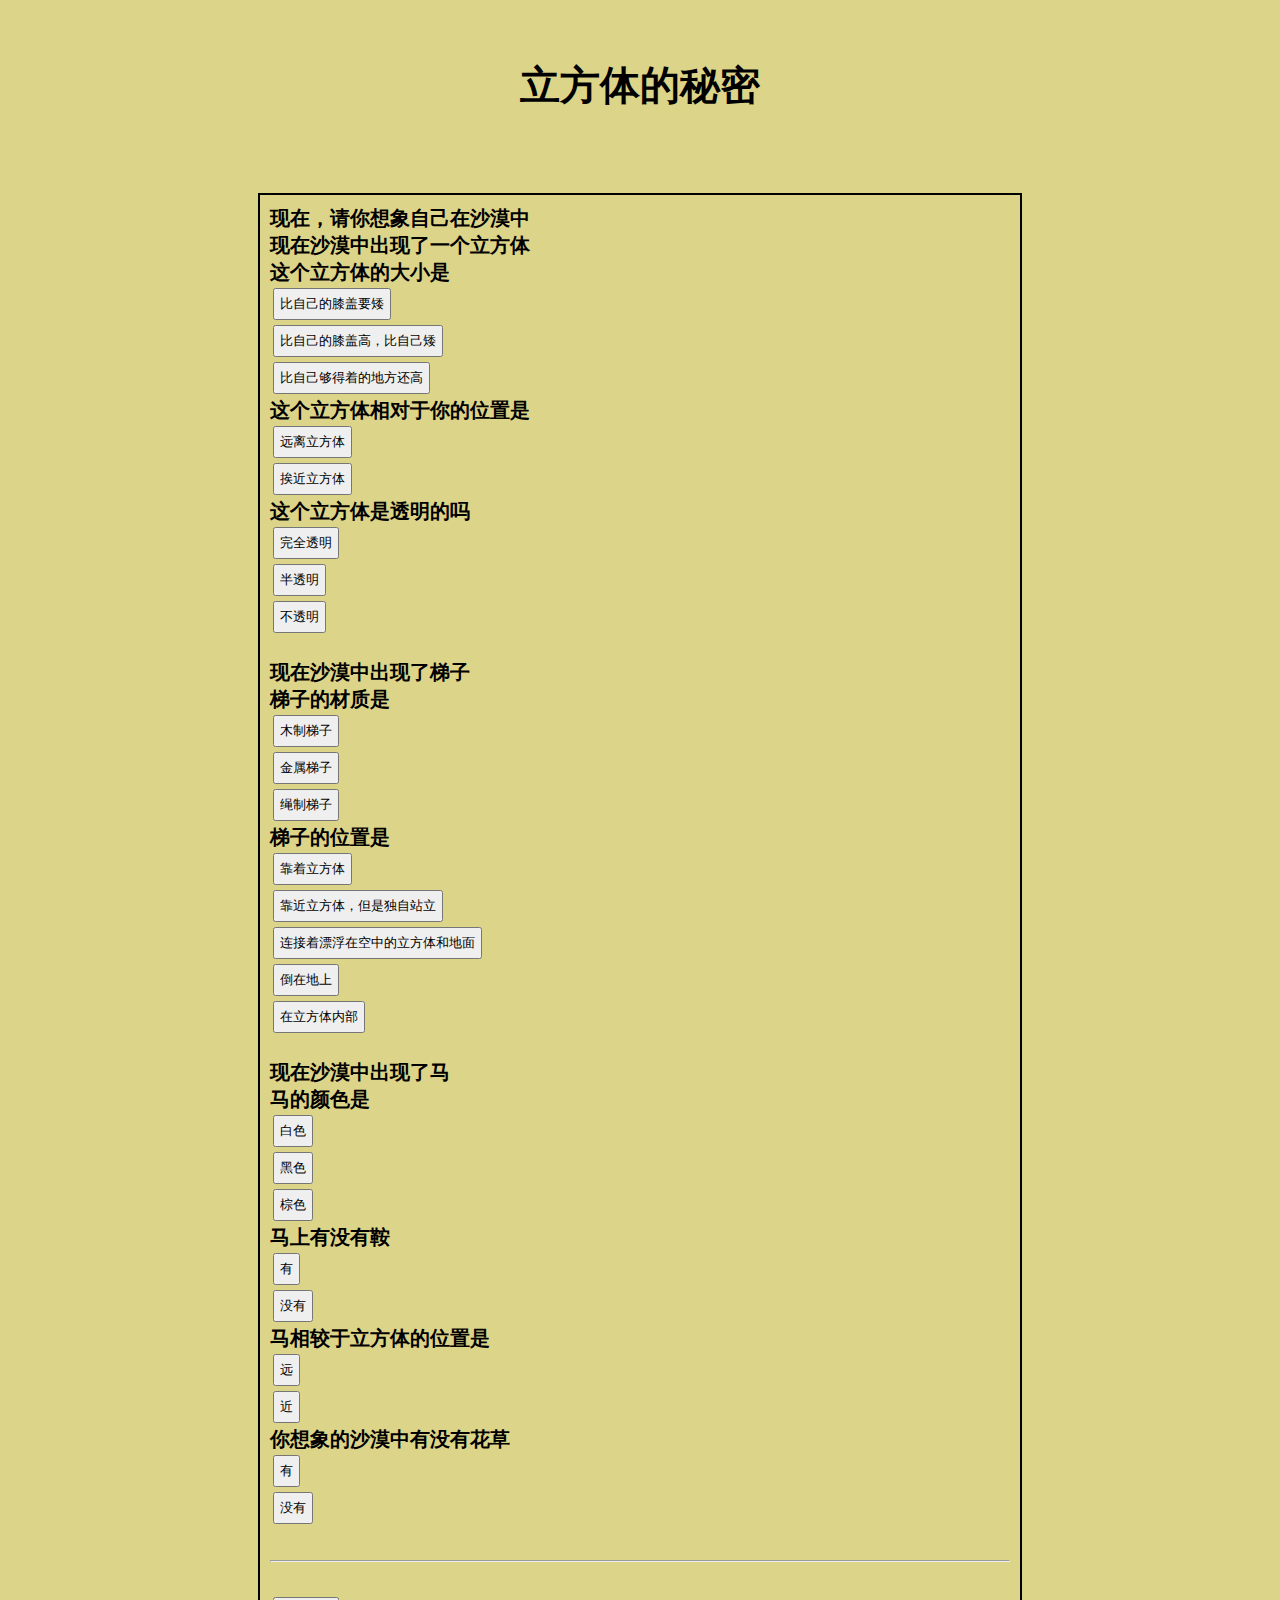
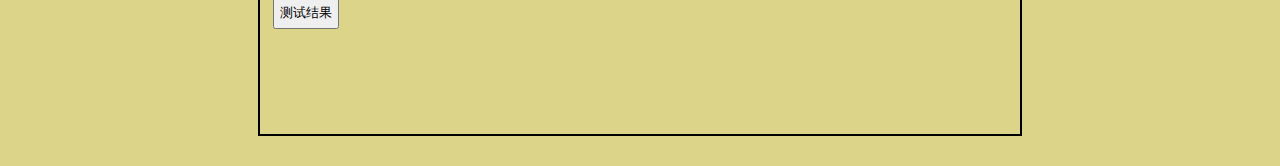
<file: 立方体的秘密.html>
<!DOCTYPE html>
<html>
<head>
  <title>立方体的秘密</title>
  <style>
  body {
    padding-left: 11em;
    padding-right: 11em;
    font-family: Georgia, "Times New Roman",
    Times, serif;
    font-weight: bold;
    font-size: 20px;
    color: black;
    background-color: #DCD488
  }
  .container {
    position: relative;
    margin:30px;
    border:solid 2px black;
    padding:10px;
  }
  h1 {
    text-align: center;
  }
  button {
    margin: 2.5px;
    padding: 5px;
  }
  </style>
  <script>
  var btns = document.getElementsByTagName('button');
  for (var i = 0; i < btns.length; i++) {
    btns[i].onclick = function(){
      for (var i = 0; i< btns.length; i++){
        btns[i].style.backgroundColor = '';
      }
      this.style.backgroundColor = 'red';
    }
  }
  function xiao(){
    daxiao = "你是一个谦虚、关注他人的人，让人容易亲近，但同时你可能也有一点胆怯和自卑。"
  }
  function zhong(){
    daxiao = "你是一个较为平衡的人，不自负也不自卑，保有自己自尊的同时对他人十分热情。"
  }
  function da(){
    daxiao = "你是一个自信慷慨的人，有抱负，爱冒险，但是可能有一点利己，对于自己人生或周边事物的支配欲较强。"
  }

  function yuan(){
    juli = "你在行动之前会考虑，会自我观察，行为模式相对更加理性、克己，对未来有比较清晰的规划。同时，你会更喜欢独处的时光，喜欢独自一人去探索世界。"
  }
  function jin(){
    juli = "你是一个比较感性的人，比较容易受情绪影响，也更喜欢用情感去体验生活，永远活在当下。同时，你比较喜欢社交，喜欢同伴，有比较多的朋友。"
  }


  function wanquan(){
    touming = "你是一个直率，不隐藏的人，往往会即刻把自己的真实想法或情感表露出来。"
  }
  function ban(){
    touming = "你拥有迷人的神秘感，时而表露自我，时而保守隐私，忽近忽远，可能连你自己也捉摸不透。"
  }
  function bu(){
    touming = "你比较注重保护自己的隐私，比较慢的才能信任他人，表露自我。"
  }

  function mutou(){
    caizhi = "你的朋友或者同事大多都是暖心的，与你真诚相待，但是如果梯子摇摇晃晃或者出现破损，则表示你们的关系可能出现了问题或者正在疏远。"
  }
  function jinshu(){
    caizhi = "你的朋友或同事大多能力强大，可以给你提供你想要的帮助，十分可靠，但相反的你们的关系可能也会比较利益化，缺少情感交流。"
  }
  function shengzhi(){
    caizhi = "你的朋友比较灵活多变，你比较热衷于探索自己的生活，在不同的生活阶段拥有不同的朋友。"
  }

  function kaozhe(){
    weizhi = "你和你的朋友相互依靠，相互理解，关系紧密。"
  }
  function duli(){
    weizhi = "你在朋友相处中习惯保持一定的距离，不希望他们过多的介入自己的生活。"
  }
  function lianjie(){
    weizhi = "你的朋友们可以帮助你成长，或者在帮助你实现梦想。"
  }
  function daozhe(){
    weizhi = "你的朋友们可能多躺平，活在自己的舒适区当中。"
  }
  function limian(){
    weizhi = "你十分信赖你的朋友，你的朋友可能对你知根知底，但同时你对你朋友的忠诚度和占有欲较高。"
  }

  function bai(){
    yanse = "你比较重视伴侣的信任和忠诚，希望伴侣对自己忠贞不二。"
  }
  function hei(){
    yanse = "你希望你的伴侣成熟有魅力，且能够主导你们的关系。"
  }
  function zong(){
    yanse = "你希望你的伴侣对你温柔，相处舒适。"
  }

  function youan(){
    an = "你对你的伴侣掌控欲和占有欲比较强，希望对方为自己掌控。"
  }
  function meiyouan(){
    an = "你对伴侣的占有欲较小，希望双方都有自己的生活空间与自由。"
  }

  function mayuan(){
    maweizhi = "爱情在你的生活当中并不是那么重要，你的人生有其他更重要的事物需要你付出精力。"
  }
  function majin(){
    maweizhi = "爱情在你的生活当中很重要，你渴望通过爱情填满生活。"
  }

  function youhua(){
    hua = "你的爱情有结果，可能是孩子，也可能是共同的爱好或是宠物等等。"
  }
  function meiyouhua(){
    hua = "你对待爱情更加注重过程，没有那么在意爱情的结果。"
  }

  function ceshijieguo(){
    document.getElementById('lifangti').innerHTML = ("立方体象征着自我，" + daxiao + juli + touming)
    document.getElementById('tizi').innerHTML = ("梯子代表着你的朋友，" + caizhi + weizhi)
    document.getElementById('ma').innerHTML = ("马象征着伴侣，" + yanse + an + maweizhi + hua)
    document.getElementById('jinggao').innerHTML = ("本测试仅供娱乐~")
  }
  </script>
</head>
<body>
  <br>
  <h1>立方体的秘密</h1><br>
  <div class="container">
  <p0>现在，请你想象自己在沙漠中</p0><br>
  <p1>现在沙漠中出现了一个立方体</p1><br>
  <p2>这个立方体的大小是</p2><br>
  <button onclick="xiao()">比自己的膝盖要矮</button><br>
  <button onclick="zhong()">比自己的膝盖高，比自己矮</button><br>
  <button onclick="da()">比自己够得着的地方还高</button><br>

  <p3>这个立方体相对于你的位置是</p3><br>
  <button onclick="yuan()">远离立方体</button><br>
  <button onclick="jin()">挨近立方体</button><br>

  <p4>这个立方体是透明的吗</p4><br>
  <button onclick="wanquan()">完全透明</button><br>
  <button onclick="ban()">半透明</button><br>
  <button onclick="bu()">不透明</button><br>
  <br>
  <p5>现在沙漠中出现了梯子</p5><br>
  <p6>梯子的材质是</p6><br>
  <button onclick="mutou()">木制梯子</button><br>
  <button onclick="jinshu()">金属梯子</button><br>
  <button onclick="shengzhi()">绳制梯子</button><br>

  <p7>梯子的位置是</p7><br>
  <button onclick="kaozhe()">靠着立方体</button><br>
  <button onclick="duli()">靠近立方体，但是独自站立</button><br>
  <button onclick="lianjie()">连接着漂浮在空中的立方体和地面</button><br>
  <button onclick="daozhe()">倒在地上</button><br>
  <button onclick="limian()">在立方体内部</button><br>
  <br>
  <p8>现在沙漠中出现了马</p8><br>
  <p9>马的颜色是</p9><br>
  <button onclick="bai()">白色</button><br>
  <button onclick="hei()">黑色</button><br>
  <button onclick="zong()">棕色</button><br>

  <p10>马上有没有鞍</p10><br>
  <button onclick="youan()">有</button><br>
  <button onclick="meiyouan()">没有</button><br>

  <p11>马相较于立方体的位置是</p11><br>
  <button onclick="mayuan()">远</button><br>
  <button onclick="majin()">近</button><br>

  <p12>你想象的沙漠中有没有花草</p12><br>
  <button onclick="youhua()">有</button><br>
  <button onclick="meiyouhua()">没有</button><br>

  <br>
  <hr>
  <br>

  <button onclick="ceshijieguo()">测试结果</button>
  <div id="lifangti"></div><br>
  <div id="tizi"></div><br>
  <div id="ma"></div><br>
  <div id="jinggao"></div><br>
</html>
</file>
